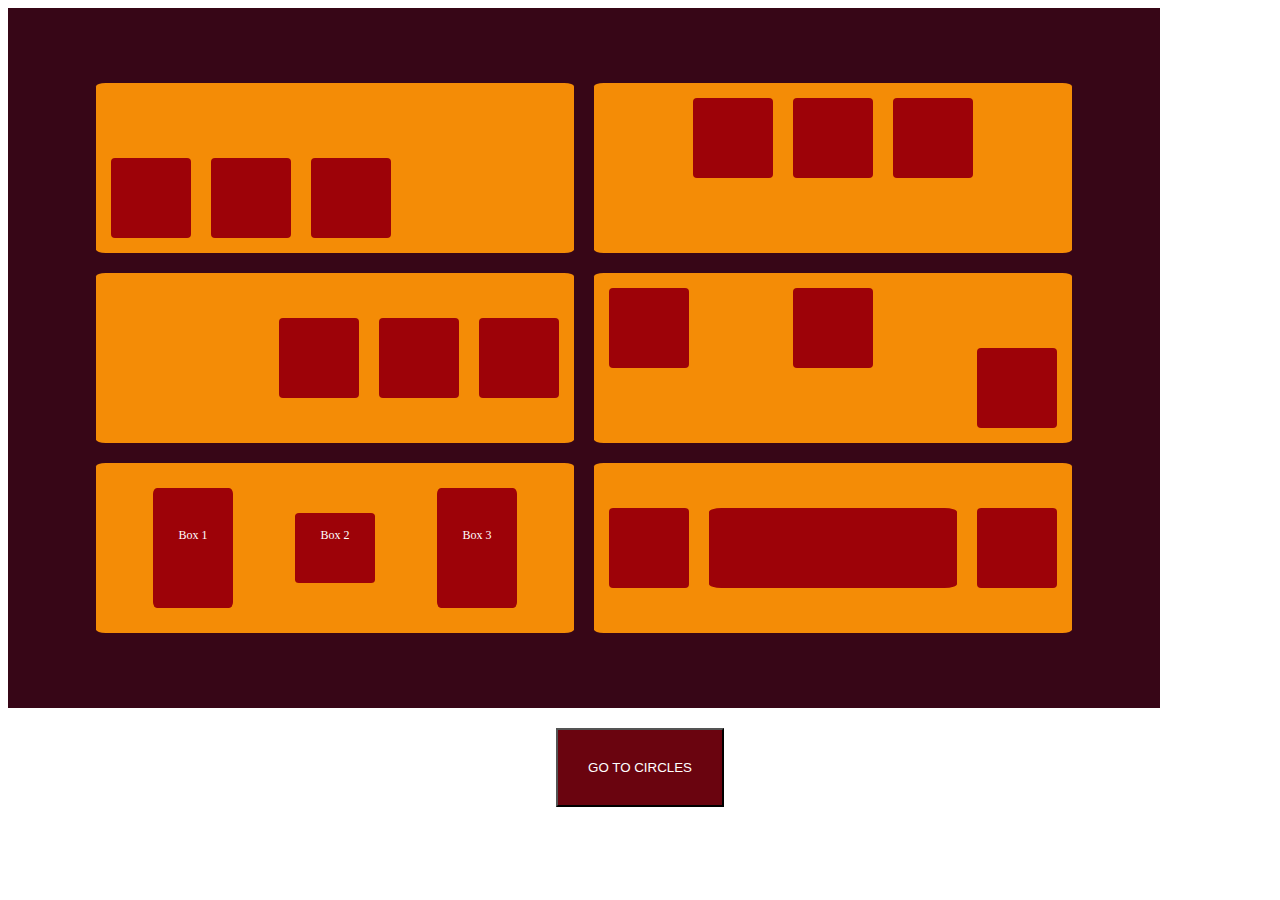
<file: index.html>
<!DOCTYPE html>
<html lang="en">
<head>
    <meta charset="UTF-8">
    <meta http-equiv="X-UA-Compatible" content="IE=edge">
    <meta name="viewport" content="width=device-width, initial-scale=1.0">
    <link rel="stylesheet" href="styles/index.css">
    <title>flexbox-test-squares</title>
</head>
<body>
    <section class="container">
        <div class="card card__one">
            <div class="card--square"></div>
            <div class="card--square"></div>
            <div class="card--square"></div>
        </div>
        <div class="card card__two">
            <div class="card--square"></div>
            <div class="card--square"></div>
            <div class="card--square"></div>
        </div>
        <div class="card card__three">
            <div class="card--square"></div>
            <div class="card--square"></div>
            <div class="card--square"></div>
        </div>
        <div class="card card__four">
            <div class="card--square"></div>
            <div class="card--square"></div>
            <div class="card--square card__four--box3"></div>
        </div>
        <div class="card card__five">
                <p class="card--square card__five--box">Box 1</p>
                <p class="card--square card__five--box2">Box 2</p>
                <p class="card--square card__five--box">Box 3</p>
        </div>
        <div class="card card__six">
                <div class="card--square card__six--box1"></div>
                <div class="card--square card__six--box2"></div>
                <div class="card--square card__six--box3"></div>
        </div>
    </section>
    <section>
        <div class="container__btn">
            <a href="pages/page2.html">
                <button>GO TO CIRCLES</button>
            </a>
        </div>
    </section>
</body>
</html>
</file>
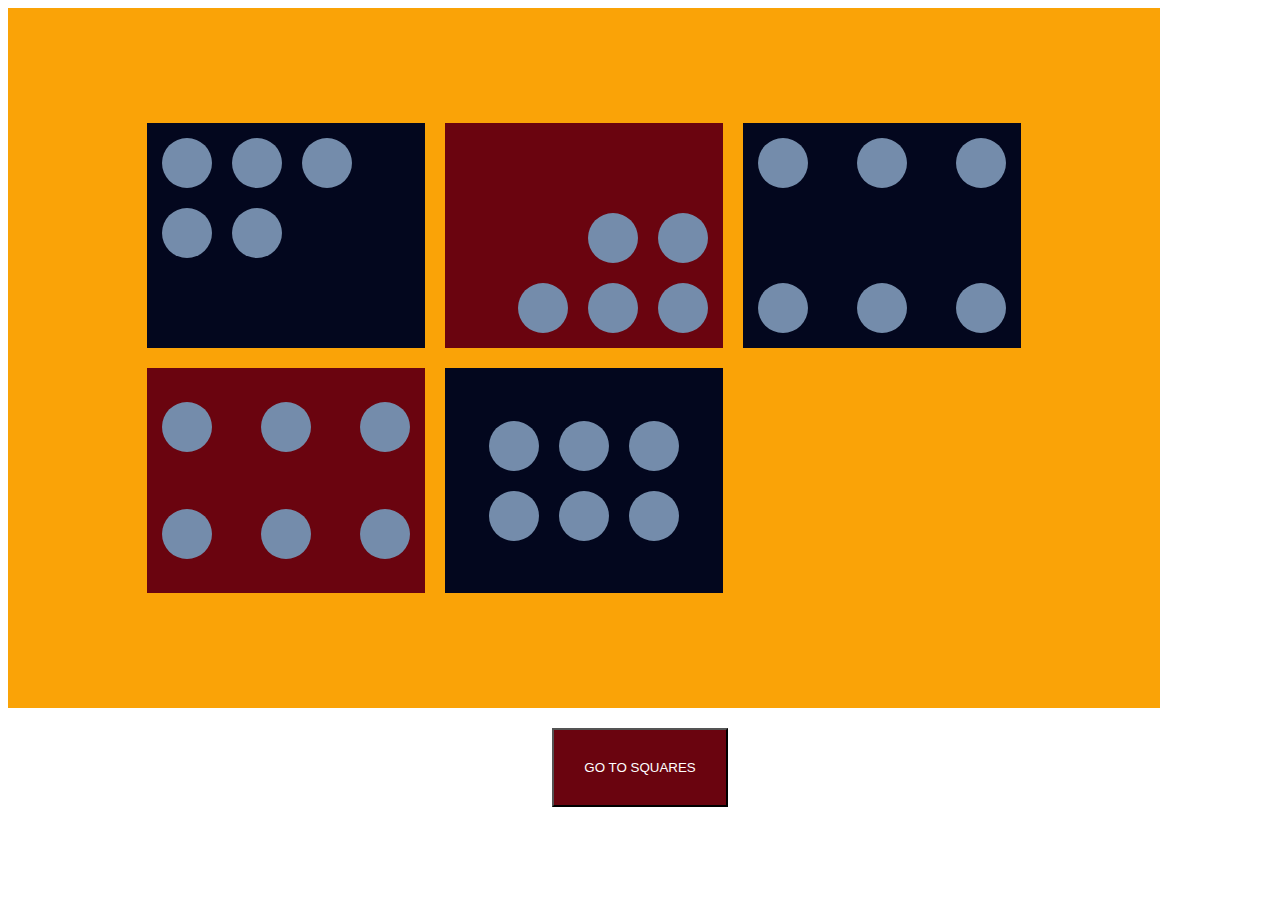
<file: pages/page2.html>
<!DOCTYPE html>
<html lang="en">
<head>
    <meta charset="UTF-8">
    <meta http-equiv="X-UA-Compatible" content="IE=edge">
    <meta name="viewport" content="width=device-width, initial-scale=1.0">
    <link rel="stylesheet" href="../styles/page2.css">
    <title>flexbox-test</title>
</head>
<body>
    <section class="container">
        <div class="card">
            <div class="card__content card__content--one">
                <p></p>
                <p></p>
                <p></p>
                <p></p>
                <p></p>
            </div>
        </div>
        <div class="card">
            <div class="card__content card__content--two">
                <p></p>
                <p></p>
                <p></p>
                <p></p>
                <p></p>
            </div>
        </div>
        <div class="card">
            <div class="card__content card__content--three">
                <p></p>
                <p></p>
                <p></p>
                <p></p>
                <p></p>
                <p></p>
            </div>
        </div>
        <div class="card">
            <div class="card__content card__content--four">
                <p></p>
                <p></p>
                <p></p>
                <p></p>
                <p></p>
                <p></p>
            </div>
        </div>
        <div class="card">
            <div class="card__content card__content--five">
                <p></p>
                <p></p>
                <p></p>
                <p></p>
                <p></p>
                <p></p>
            </div>
        </div>
        <div class="card">
            <div class="card__content card__content--six">
                <p></p>
                <p></p>
                <p></p>
                <p></p>
                <p></p>
            </div>
        </div>
    </section>
    <section>
        <div class="container__btn">
            <a href="../index.html">
                <button>GO TO SQUARES</button>
            </a>
        </div>
    </section>
</body>
</html>
</file>
<file: styles/index.css>
.container {
    display: flex;
    height: 700px;
    width: 1152px;
    flex-flow: row wrap;
    justify-content: center;
    align-content: center;
    background-color: #370617
}

.card {
    display: flex;
    height: 160px;
    width: 468px;
    margin: 10px;
    padding: 5px;
    background-color: #F48C06;
    border-radius: 2%;
}

.card--square {
    display: flex;
    background-color: #9D0208;
    height: 80px;
    width: 80px;
    margin: 10px;
    border-radius: 5%;
    border: none;
}

.card__one {
    align-items: flex-end;
}

.card__two {
    justify-content: center;
    align-items: stretch;
}

.card__two .card--square {
    align-items: stretch;
}

.card__three {
    align-items: center;
    justify-content: flex-end;
}

.card__four {
    justify-content: space-between;
}

.card__four--box3 {
    align-self: flex-end;
}

.card__five {
    justify-content: space-evenly;
    align-items: center;
    color: rgb(255, 255, 255);
    font-size: 12px;
}

.card__five p {
    justify-content: center;
    align-items: baseline;
}

.card__five--box2 {
    height: 40px;
    padding: 15px 0;
}

.card__five--box {
    height: 40px;
    padding: 40px 0; 
}

.card__six {
    justify-content: center;
    align-items: center;
}

.card__six--box2 {
    flex-grow: 2;
}

.container__btn {
    display: flex;
    justify-content: center;
}

button {
    background-color: #6A040F;
    color: white;
    margin: 20px;
    padding: 30px;
}
</file>
<file: styles/page2.css>
.container {
    display: flex;
    height: 700px;
    width: 1152px;
    flex-flow: row wrap;
    justify-content: center;
    align-content: center;
    background-color: #FAA307
}

.card__content {
    display: flex;
    height: 215px;
    width: 268px;
    margin: 10px;
    padding: 5px;
    background-color: #03071E;
}

p {
    display: flex;
    background-color: #748CAB;
    height: 50px;
    width: 50px;
    margin: 10px;
    border-radius: 50%;
    border: none;
}

.card__content--one {
    flex-wrap: wrap;
    align-content: flex-start;
}

.card__content--two {
    background-color: #6A040F;
    flex-wrap: wrap-reverse;
    align-content: flex-start;
    justify-content: flex-end;
}

.card__content--three {
    flex-wrap: wrap;
    justify-content: space-between;
    align-content: space-between;
}

.card__content--four {
    background-color: #6A040F;
    flex-wrap: wrap;
    justify-content: space-between;
    align-content: space-around;
}

.card__content--five {
    flex-wrap: wrap;
    justify-content: center;
    align-content: center;
}

.card__content--six {
   visibility: hidden; 
}

.container__btn {
    display: flex;
    justify-content: center;
}

button {
    background-color: #6A040F;
    color: white;
    margin: 20px;
    padding: 30px;
}
</file>
